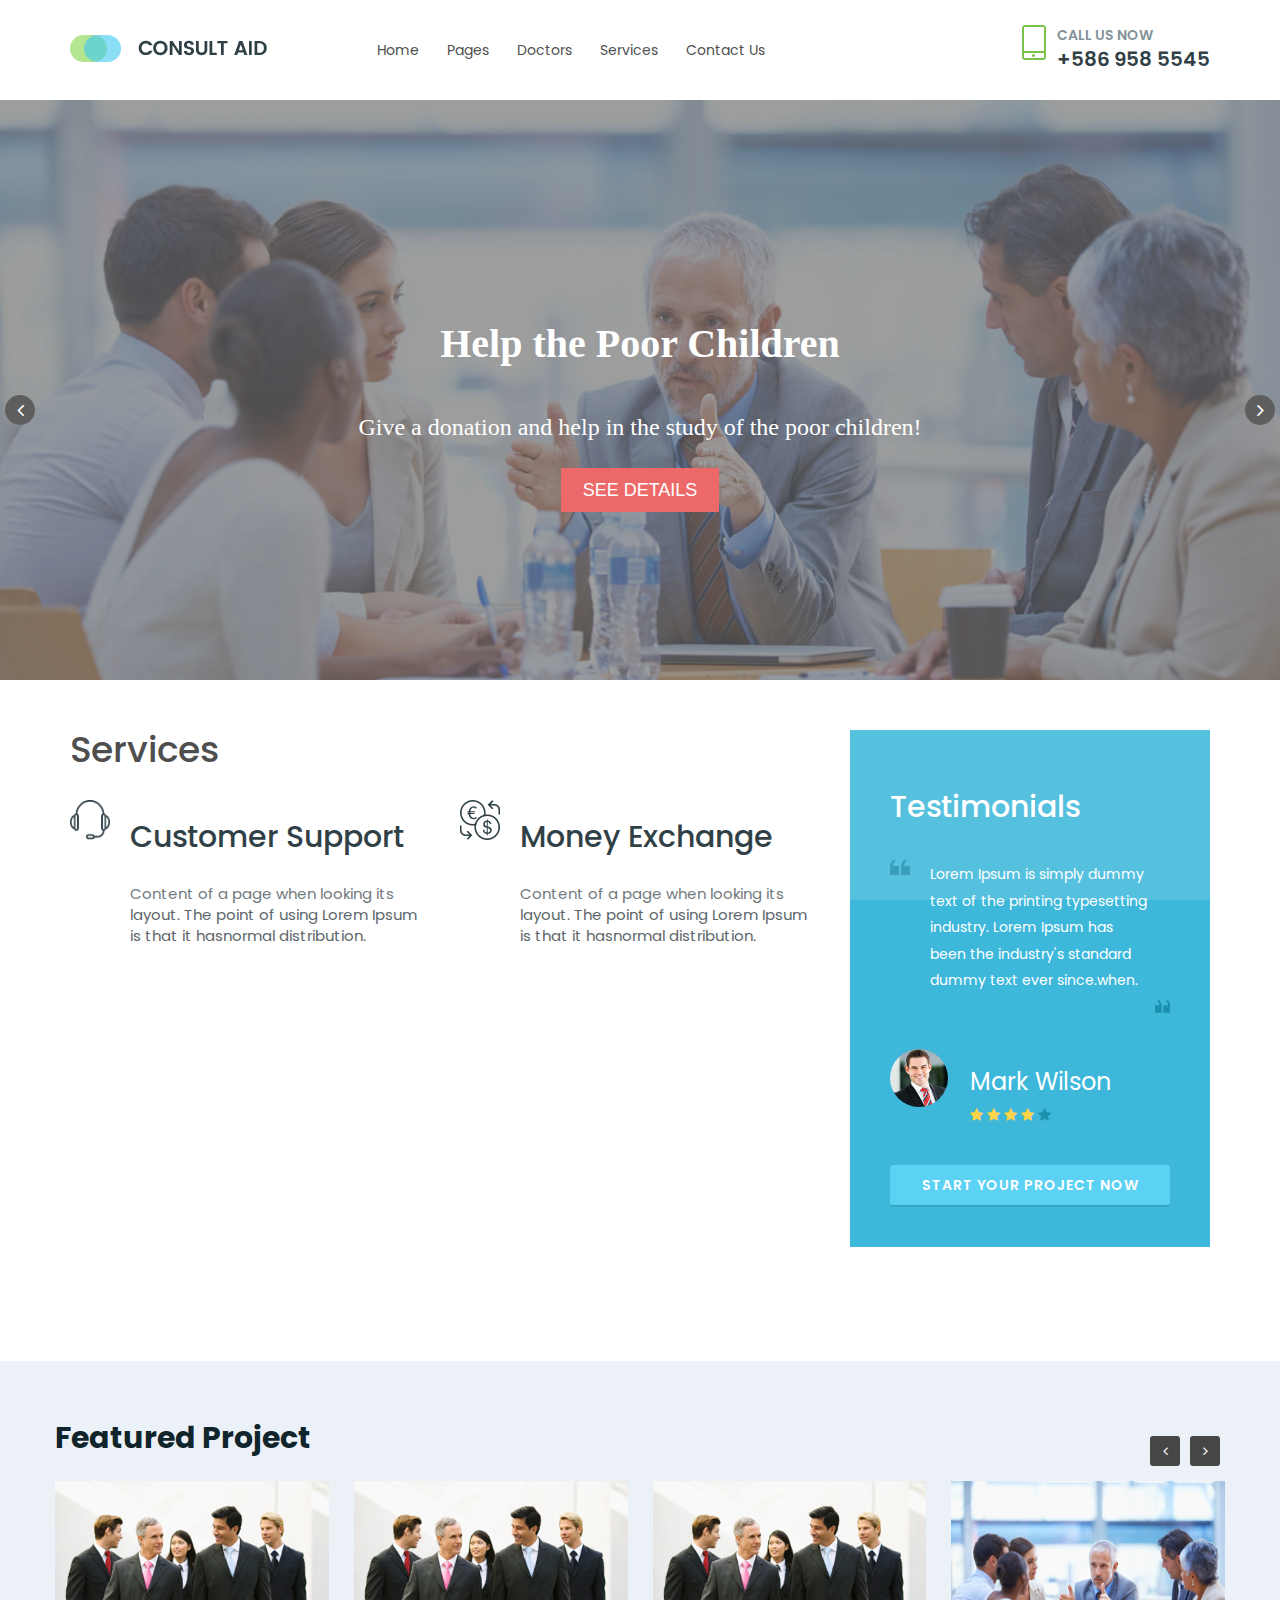
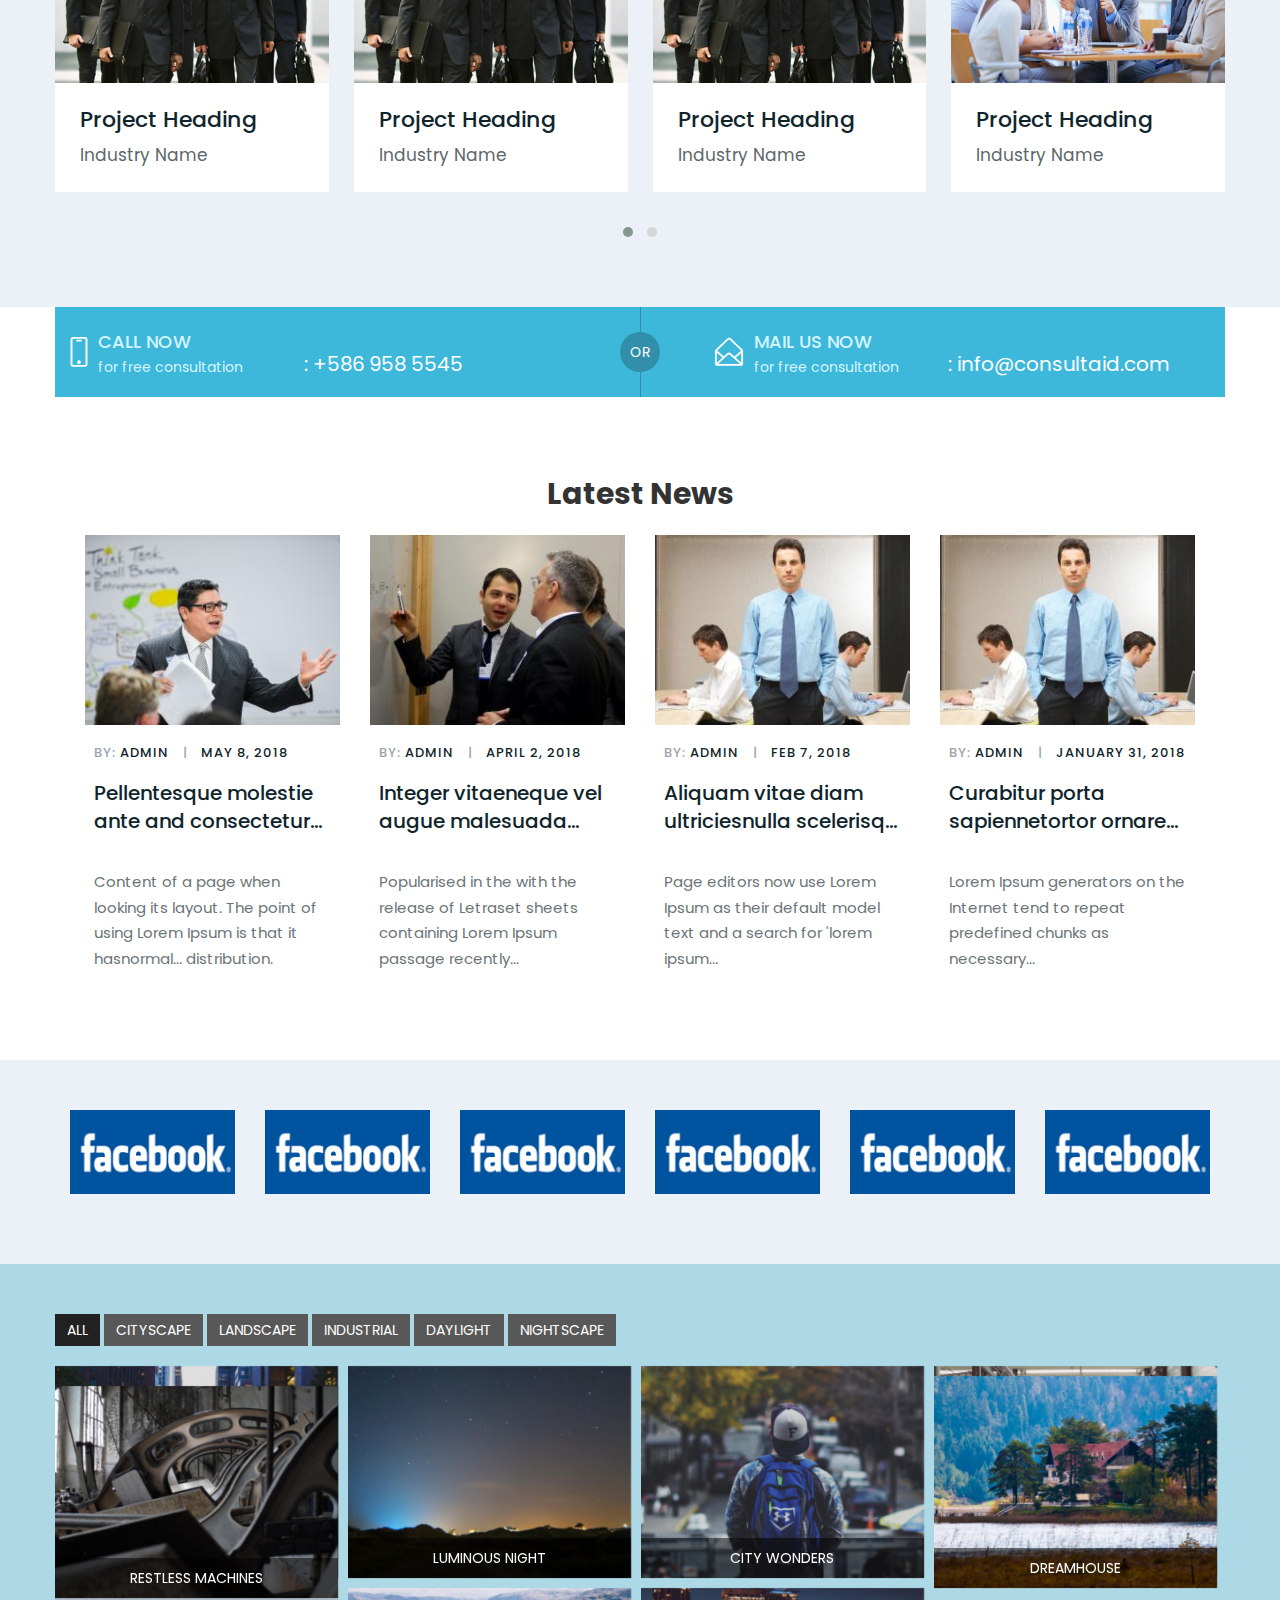
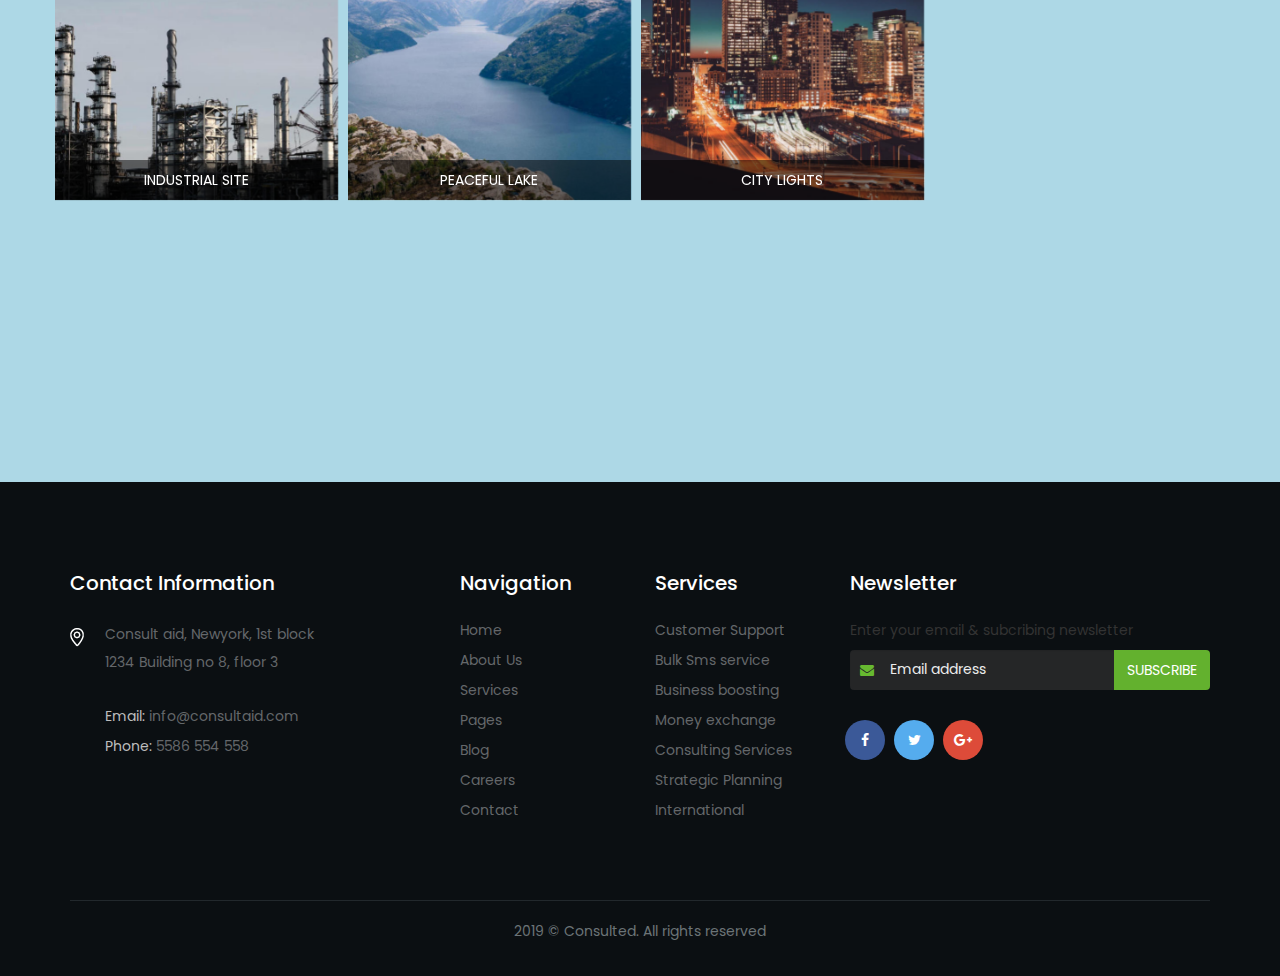
<file: index.html>
<!DOCTYPE HTML>
<html lang="en-us">
	<head>
		<meta charset="UTF-8">
		<title>Consultaid - Author: Johnny</title>
		<meta name="viewport" content="width=device-width, initial-scale=1.0"/>
		<link rel="stylesheet" href="https://cdnjs.cloudflare.com/ajax/libs/font-awesome/4.7.0/css/font-awesome.css">
		<link href="css/bootstrap.min.css" rel="stylesheet" type="text/css" media="all">
		<link href="css/jquery.bxslider.css" rel="stylesheet" type="text/css" media="all">
		<link href="css/jquery.bxslider.min.css" rel="stylesheet" type="text/css" media="all">
		<link href="css/owl.carousel.min.css" rel="stylesheet" type="text/css" media="all">
		<link href="css/owl.theme.default.min.css" rel="stylesheet" type="text/css" media="all">
		<link href="css/superfish.css" rel="stylesheet" type="text/css" media="all">
		<link href="css/meanmenu.css" rel="stylesheet" type="text/css" media="all">
		<link href="css/animate.css" rel="stylesheet" type="text/css" media="all">
		<link href="css/jquery.fancybox.min.css" rel="stylesheet" type="text/css" media="all">
		
		
		<link href="style.css" rel="stylesheet" type="text/css" media="all">
		<link href="responsive.css" rel="stylesheet" type="text/css" media="all">
		
		<link rel="icon" type="image/png" href="images/favicon.png">
		<link href="https://fonts.googleapis.com/css?family=Poppins:400,500,600" rel="stylesheet"> 
	</head>
	
	<body>
	
	<div id="preloader">
		<div id="status"></div>
	</div>
	
	
		<div class="header">
			<div class="container">
				<div class="row">
					<div class="col-md-3 col-sm-12">
						<div class="logo">
							<a href=""><img src="images/1.png" alt="logo"></a>
						</div>
					</div>
					<div class="col-md-6 col-sm-12">
					
					
					<div class="main-menu">
                       
                        <ul class="sf-menu" id="example">
                            <li><a href="">Home</a></li>
                            <li class="current">
                                <a href="">Pages</a>
                                <ul>
                                    <li><a href="about.html">About Me</a></li>
                                    <li><a href="about.html">team</a></li>
                                    
                                    <li>
                                       <a href="about.html">team</a>
                                        <ul>
                                            <li><a href="">Gallery 2 Columns</a></li>
                                            <li><a href="">Gallery 3 Columns</a></li>
                                            <li><a href="">Gallery 4 Columns</a></li>
                                        </ul>
                                    </li>
                                </ul>
                            </li>
                            <li>
                                <a href="">Doctors</a>
                                <ul>
                                    <li><a href="">Doctors Main</a></li>
                                    <li><a href="">Doctors Single</a></li>
                                </ul>
                            </li>
							<li><a href="#service">Services</a></li>
                            <li><a href="">Contact Us</a></li>                           
                        </ul>
                                              
                    </div>
						
						
						
						
						
							<!---<ul>
								<li class="current-menu-item"><a href="">Home</a></li>
								<li><a href="">About Us</a>
									<ul>
										<li><a href="">Our vision</a></li>
										<li><a href="">Our Mision</a></li>
										<li><a href="">Team members</a></li>
									</ul>
								</li>
								<li><a href="">Services</a></li>
								<li><a href="">Pages</a></li>
								<li><a href="">Blog</a></li>
								<li><a href="">Contact</a></li>
							</ul>-->
						
					</div>
					<div class="col-md-3 col-sm-12">
						<div class="phone">
							<div class="phone-item">
								CALL US NOW<BR>
								<span>+586 958 5545</span>
							</div>
						</div>
					</div>
				</div>
			</div>
		</div>
		
		
	<section class="main-slider">
		<div class="slide-carousel owl-item">					
			<div class="item" style="background-image:url(images/slide1.jpg);">
				<div class="overlay"></div>
				<div class="text">
					<div class="this-item">
						<h2>Help the Poor Children</h2>
					</div>
					<div class="this-item">
						<h3>Give a donation and help in the study of the poor children!</h3>
					</div>
					<div class="this-item">
						<p><a href="#">See Details</a></p>
					</div>
				</div>
			</div>
			<div class="item" style="background-image:url(images/slide2.jpg);">
				<div class="overlay"></div>
				<div class="text">
					<div class="this-item">
						<h2>Raise your Hand</h2>
					</div>
					<div class="this-item">
						<h3>You can raise your helping hand to help the poor and needy people!</h3>
					</div>
					<div class="this-item">
						<p><a href="#">See Details</a></p>
					</div>
				</div>
			</div>
		</div>
	</section> 
		
		
		
		<!--<div class="slider">
		
			<ul class="bxslider">
				 <li style="background-image: url(images/slide1.jpg);">
					<div class="overlay"></div>
					<div class="text-box-container text-left">
						<div class="text-box text-left text-box-left">
							<h2>Welcome to our business</h2>
							<h3>If you want to do great business, don't hesitate to join us</h3>
							<p>
								<a href="">Our Services</a>
								<a href="">Contact Us</a>
							</p>
						</div>
					</div>
				</li>
			  <li style="background-image: url(images/slide2.jpg);">
							<div class="overlay"></div>
							<div class="textbox-container">
								<div class="text-box text-center">
									<h2>wellcome to our business</h2>
									<h3>If you want to do great business, don't hesitate to join us</h3>
									<p>
										<a href="">our services</a>
										<a href="">contact us</a>
									</p>
								</div>
							</div>
			  </li>
			  <li style="background-image: url(images/slide3.jpg);">
							<div class="overlay"></div>
							<div class="textbox-container">
								<div class="text-box text-right text-box-right">
									<h2>wellcome to our business</h2>
									<h3>If you want to do great business, don't hesitate to join us</h3>
									<p>
										<a href="">our services</a>
										<a href="">contact us</a>
									</p>
								</div>
							</div>
			  </li>	
			</ul>
		</div>-->
		
		
		<!---<div class="slider">
			<div class="overlay"></div>
				<div class="container">
					<div class="row">
						<div class="col-md-12">
							<div class="textbox-container">
								<div class="text-box text-center">
									<h2>wellcome to our business</h2>
									<h3>If you want to do great business, don't hesitate to join us</h3>
									<p>
										<a href="">our services</a>
										<a href="">contact us</a>
									</p>
								</div>
							</div>
						</div>
					</div>
				</div>
				
		</div>--->
		
		
		<div class="service" id="service">
			<div class="container">
				<div class="row">
					<div class="col-md-8">
										
						<div class="service-main">
						
							<div class="service-heading">
								<h1>Services</h1>
							</div>
							
							<div class="row">
								<div class="col-md-6 col-sm-6 item">
									<div class="inner wow fadeInUp">
									<div class="icon">
										<img src="images/2.png">
									</div>
									<div class="text">
										<h2>Customer Support</h2>
										<p>Content of a page when looking its layout. The point of using Lorem Ipsum is that it hasnormal distribution. </p>
									</div>
									</div>
								</div>
								<div class="col-md-6 col-sm-6 item">
									<div class="inner wow fadeInUp">
									<div class="icon">
										<img src="images/3.png">
									</div>
									<div class="text">
										<h2>Money Exchange</h2>
										<p>Content of a page when looking its layout. The point of using Lorem Ipsum is that it hasnormal distribution. </p>
									</div>
								</div>
								</div>
								<div class="col-md-6 col-sm-6 item">
									<div class="inner wow fadeInUp">
									<div class="icon">
										<img src="images/4.png">
									</div>
									<div class="text">
										<h2>Bulk SMS</h2>
										<p>Content of a page when looking its layout. The point of using Lorem Ipsum is that it hasnormal distribution. </p>
									</div>
								</div>
								</div>
								<div class="col-md-6 col-sm-6 item">
									<div class="inner wow fadeInUp">
									<div class="icon">
										<img src="images/5.png">
									</div>
									<div class="text">
										<h2>Business Boosting</h2>
										<p>Content of a page when looking its layout. The point of using Lorem Ipsum is that it hasnormal distribution. </p>
									</div>
								</div>
								</div>
								<div class="col-md-6 col-sm-6 item">
									<div class="inner wow fadeInUp">
									<div class="icon">
										<img src="images/5.png">
									</div>
									<div class="text">
										<h2>Business Boosting</h2>
										<p>Content of a page when looking its layout. The point of using Lorem Ipsum is that it hasnormal distribution. </p>
									</div>
								</div>
								</div>
								<div class="col-md-6 col-sm-6 item">
									<div class="inner wow fadeInUp">
									<div class="icon">
										<img src="images/5.png">
									</div>
									<div class="text">
										<h2>Business Boosting</h2>
										<p>Content of a page when looking its layout. The point of using Lorem Ipsum is that it hasnormal distribution. </p>
									</div>
								</div>
								</div>
							</div>
							
							
							
						
							
							
						</div>
					</div>
					<div class="col-md-4">
						<div class="testimonial wow fadeInRight" >
							<div class="testimonial-box">
								<h2>Testimonials</h2>
								
								<div class="body">
									<div class="quote-1">
										<img src="images/6.png">
									</div>
									<div class="quote-2">
										<img src="images/7.png">
									</div>
									<p>Lorem Ipsum is simply dummy text of the printing typesetting industry. Lorem Ipsum has been the industry's standard dummy text ever since.when.</p>
								</div>
								
								<div class="person">
									<div class="photo">
										<img src="images/1.jpg">
									</div>
									<div class="text">
										<h3>Mark Wilson</h3>
										<div class="rating">
											<i class="fa fa-star"></i>
											<i class="fa fa-star"></i>
											<i class="fa fa-star"></i>
											<i class="fa fa-star"></i>
											<i class="fa fa-star"></i>
										</div>
									</div>
								</div>
								
								
								<div class="testimonial-button">
									<a href="https://startbootstrap.com" target="_blank">Start your project now</a>
								</div>
								
							</div>
						</div>
					</div>
				</div>
			</div>
		</div>
		
		
		<div class="featured-project">
			<div class="container">
				<div class="row">
					<div class="col-md-12">
					<h2 class="text-left">featured project</h2>
						<div class="owl-carousel owl-theme">
				<div class="thumbnail">
					<div class="photo">
						<img src="images/featured1.jpg" alt="featured photo">
						<div class="overlayy"></div>
					</div>
					<div class="caption">
						<h3>Project Heading</h3>
						<p>Industry Name</p>
								
					</div>
				</div>
				<div class="thumbnail">
					<div class="photo">
						<img src="images/featured1.jpg" alt="featured photo">
						<div class="overlayy"></div>
					</div>
					<div class="caption">
						<h3>Project Heading</h3>
						<p>Industry Name</p>
								
					</div>
				</div>
				<div class="thumbnail">
					<div class="photo">
						<img src="images/featured1.jpg" alt="featured photo">
						<div class="overlayy"></div>
					</div>
					<div class="caption">
						<h3>Project Heading</h3>
						<p>Industry Name</p>
								
					</div>
				</div>
				<div class="thumbnail">
					<div class="photo">
						<img class="slide" src="images/slide1.jpg" alt="featured photo">
						<div class="overlayy"></div>
					</div>
					<div class="caption">
						<h3>Project Heading</h3>
						<p>Industry Name</p>
								
					</div>
				</div>
				
				<div class="thumbnail">
					<div class="photo">
						<img src="images/featured1.jpg" alt="featured photo">
						<div class="overlayy"></div>
					</div>
					<div class="caption">
						<h3>Project Heading</h3>
						<p>Industry Name</p>
								
					</div>
				</div>
				
				<div class="thumbnail">
					<div class="photo">
						<img src="images/featured1.jpg" alt="featured photo">
						<div class="overlayy"></div>
					</div>
					<div class="caption">
						<h3>Project Heading</h3>
						<p>Industry Name</p>
								
					</div>
				</div>
				
				<div class="thumbnail">
					<div class="photo">
						<img src="images/featured1.jpg" alt="featured photo">
						<div class="overlayy"></div>
					</div>
					<div class="caption">
						<h3>Project Heading</h3>
						<p>Industry Name</p>
								
					</div>
				</div>
			  
			</div>
					</div>
				</div>
			</div>
			
		</div>
		
		
		
		<!--<div class="featured-project">
			<div class="container">
				<div class="row">
				
					<div class="col-md-12">
						<h2 class="text-center">featured project</h2>
					</div>
					
					<div class="col-md-4">
						<div class="thumbnail">
							<div class="photo">
							  <img src="images/featured1.jpg" alt="featured photo">
							  <div class="overlayy"></div>
							</div>
							  <div class="caption">
								<h3>Project Heading</h3>
								<p>Industry Name</p>
								
							  </div>
						</div>
					</div>
					<div class="col-md-4">
						<div class="thumbnail">
						  <div class="photo">
							<img src="images/featured1.jpg" alt="featured photo">
							<div class="overlayy"></div>
						  </div>
						  <div class="caption">
							<h3>Project Heading</h3>
							<p>Industry Name</p>
							
						  </div>
						</div>
					</div>
					<div class="col-md-4">
						<div class="thumbnail">
						  <div class="photo">
							<img src="images/featured1.jpg" alt="featured photo">
							<div class="overlayy"></div>
						  </div>
						  <div class="caption">
							<h3>Project Heading</h3>
							<p>Industry Name</p>
							
						  </div>
						</div>
					</div>
				</div>
			</div>
		</div>-->
		
		<div class="call-to-action">
			<div class="calloption">
				<div class="container call-option">
					<div class="vertical-line"></div>
					<div class="row">
						<div class="col-md-2 call-media">
							<div class="media">
							  <div class="media-left">
								  <img class="media-object" src="images/8.png" alt="phone-icon">
							  </div>
							  <div class="media-body">
								<h4 class="media-heading">CALL NOW</h4>
								<p>for free consultation</p>
							  </div>
							</div>
						</div>
						<div class="col-md-3 call-contact">
							<p class="contact">
								: +586 958 5545
							</p>
						</div>
						<div class="col-md-2 call-middle">
							<p>OR</p>
						</div>
						<div class="col-md-2 call-media">
							<div class="media">
							  <div class="media-left">
								  <img class="media-object" src="images/9.png" alt="MAIL-icon">
							  </div>
							  <div class="media-body">
								<h4 class="media-heading">MAIL US NOW</h4>
								<p>for free consultation</p>
							  </div>
							</div>
						</div>
						<div class="col-md-3 call-contact">
							<p class="contact">
								: info@consultaid.com
							</p>
						</div>
					</div>
				</div>
			</div>
		</div>
		
		<div class="latest-news">
			<div class="container">
				
				<div class="row">
					<div class="col-md-12">
						<h2 class="text-center">Latest News</h2>
					</div>
				</div>
				
				<div class="row">	
					<div class="col-md-12">
					
						<div class="col-md-3">
							<div class="thumbnail">
							  <div class="photo">
								<a href="https://www.bluehost.com/blog/blogging/16-productivity-tools-every-blogger-needs-to-succeed-9717/" target="_blank"><img src="images/news1.jpg" alt="featured photo" ></a>
								<div class="overlayy"></div>
							  </div>
							  <div class="caption">
								<div class="author-date">
									<div class="author"><span>by:</span> admin</div> 
										<div class="sep">|</div>
									<div class="date"> May 8, 2018</div>
								</div>
								<h3><a href="https://www.bluehost.com/blog/blogging/16-productivity-tools-every-blogger-needs-to-succeed-9717/" target="_blank" >Pellentesque molestie ante and consectetur...</a></h3>
								<p>Content of a page when looking its layout. The point of using Lorem Ipsum is that it hasnormal... distribution. </p>
								
							  </div>
							</div>
						</div>
						<div class="col-md-3">
							<div class="thumbnail">
							  <div class="photo">
								<a href="https://www.bluehost.com/blog/blogging/10-vital-tips-for-building-a-loyal-blog-following-9713/" target="_blank"><img src="images/news2.jpg" alt="featured photo" ></a>
								<div class="overlayy"></div>
							  </div>
							  <div class="caption">
								<div class="author-date">
									<div class="author"><span>by:</span> admin</div>
										<div class="sep">|</div>	
									<div class="date"> April 2, 2018</div>
								</div>
								<h3><a href="https://www.bluehost.com/blog/blogging/10-vital-tips-for-building-a-loyal-blog-following-9713/" target="_blank">Integer vitaeneque vel augue malesuada...</a></h3>
								<p>Popularised in the with the release of Letraset sheets containing Lorem Ipsum passage recently...</p>
								
							  </div>
							</div>
						</div>
						<div class="col-md-3">
							<div class="thumbnail">
							  <div class="photo">
								<a href="https://www.bluehost.com/blog/blogging/influencer-marketing-is-it-the-right-tactic-for-your-blog-9536/" target="_blank"> <img src="images/news3.jpg" alt="featured photo" ></a>
								<div class="overlayy"></div>
							  </div>
							  <div class="caption">
								<div class="author-date">
									<div class="author"><span>by:</span> admin</div>
										<div class="sep">|</div>
									<div class="date"> Feb 7, 2018</div>
								</div>
								<h3><a href="https://www.bluehost.com/blog/blogging/influencer-marketing-is-it-the-right-tactic-for-your-blog-9536/" target="_blank">Aliquam vitae diam ultriciesnulla scelerisq...</a></h3>
								<p>Page editors now use Lorem Ipsum as their default model text and a search for 'lorem ipsum...</p>
								
							  </div>
							</div>
						</div>
						<div class="col-md-3">
							<div class="thumbnail">
							  <div class="photo">
								<a href="https://www.bluehost.com/blog/blogging/12-components-every-wordpress-blog-must-have-for-success-9520/" target="_blank"><img src="images/news3.jpg" alt="featured photo" ></a>
								<div class="overlayy"></div>
							  </div>
							  <div class="caption">
								<div class="author-date">
									<div class="author"><span>by:</span> admin</div>
										<div class="sep">|</div>
									<div class="date"> January 31, 2018</div>
								</div>
								<h3><a href="https://www.bluehost.com/blog/blogging/12-components-every-wordpress-blog-must-have-for-success-9520/" target="_blank">Curabitur porta sapiennetortor ornare...</a></h3>
								<p>Lorem Ipsum generators on the Internet tend to repeat predefined chunks as necessary...</p>
								
							  </div>
							</div>
						</div>
						
						
					</div>
				</div>
			</div>
		</div>
		
		<div class="partner">
			<div class="container">
				<div class="row">
					<div class="col-md-2 col-sm-4 col-xs-4">
						<div class="partner-logo">
							<a href="https://facebook.com" target="_blank"><img src="images/partner.jpg"></a>
						</div>
					</div>
					<div class="col-md-2 col-sm-4 col-xs-4">
						<div class="partner-logo">
							<a href="https://facebook.com" target="_blank"><img src="images/partner.jpg"></a>
						</div>
					</div>
					<div class="col-md-2 col-sm-4 col-xs-4">
						<div class="partner-logo">
							<a href="https://facebook.com" target="_blank"><img src="images/partner.jpg"></a>
						</div>
					</div>
					<div class="col-md-2 col-sm-4 col-xs-4">
						<div class="partner-logo">
							<a href="https://facebook.com" target="_blank"><img src="images/partner.jpg"></a>
						</div>
					</div>
					<div class="col-md-2 col-sm-4 col-xs-4">
						<div class="partner-logo">
							<a href="https://facebook.com" target="_blank"><img src="images/partner.jpg"></a>
						</div>
					</div>
					<div class="col-md-2 col-sm-4 col-xs-4">
						<div class="partner-logo">
							<a href="https://facebook.com" target="_blank"><img src="images/partner.jpg"></a>
						</div>
					</div>
				</div>
			</div>
		</div>
		
		
		
		
	<div class="photo-filter">	
		<div class="container">
		  <!-- Filter Controls - Simple Mode -->
		  <div class="row">
			<!-- A basic setup of simple mode filter controls, all you have to do is use data-filter="all"
			for an unfiltered gallery and then the values of your categories to filter between them -->
			<ul class="simplefilter">
			  <li class="fltr-controls active" data-filter="all">All</li>
			  <li class="fltr-controls" data-filter="1">Cityscape</li>
			  <li class="fltr-controls" data-filter="2">Landscape</li>
			  <li class="fltr-controls" data-filter="3">Industrial</li>
			  <li class="fltr-controls" data-filter="4">Daylight</li>
			  <li class="fltr-controls" data-filter="5">Nightscape</li>
			</ul>
		  </div>

		  

		  

		  
		  

		  <div class="row push-down">
			<!-- This is the set up of a basic gallery, your items must have the categories they belong to in a data-category
			attribute, which starts from the value 1 and goes up from there -->
			<div class="filtr-container">
			  <div class="col-xs-6 col-sm-4 col-md-3 filtr-item" data-category="1, 5" data-sort="Busy streets">
				<a data-fancybox="gallery" href="images/city_1.jpg"><img class="img-responsive" src="images/city_1.jpg" alt="sample image"></a>
				<span class="item-desc">Busy Streets</span>
			  </div>
			  <div class="col-xs-6 col-sm-4 col-md-3 filtr-item" data-category="2, 5" data-sort="Luminous night">
				<a data-fancybox="gallery" href="images/nature_2.jpg"><img class="img-responsive" src="images/nature_2.jpg" alt="sample image"></a>
				<span class="item-desc">Luminous night</span>
			  </div>
			  <div class="col-xs-6 col-sm-4 col-md-3 filtr-item" data-category="1, 4" data-sort="City wonders">
				<a data-fancybox="gallery" href="images/city_3.jpg"><img class="img-responsive" src="images/city_3.jpg" alt="sample image"></a>
				<span class="item-desc">city wonders</span>
			  </div>
			  <div class="col-xs-6 col-sm-4 col-md-3 filtr-item" data-category="3" data-sort="In production">
				<a data-fancybox="gallery" href="images/industrial_1.jpg"><img class="img-responsive" src="images/industrial_1.jpg" alt="sample image"></a>
				<span class="item-desc">in production</span>
			  </div>
			  <div class="col-xs-6 col-sm-4 col-md-3 filtr-item" data-category="3, 4" data-sort="Industrial site">
				<a data-fancybox="gallery" href="images/industrial_2.jpg"><img class="img-responsive" src="images/industrial_2.jpg" alt="sample image"></a>
				<span class="item-desc">industrial site</span>
			  </div>
			  <div class="col-xs-6 col-sm-4 col-md-3 filtr-item" data-category="2, 4" data-sort="Peaceful lake">
				<a data-fancybox="gallery" href="images/nature_1.jpg"><img class="img-responsive" src="images/nature_1.jpg" alt="sample image"></a>
				<span class="item-desc">peaceful lake</span>
			  </div>
			  <div class="col-xs-6 col-sm-4 col-md-3 filtr-item" data-category="1, 5" data-sort="City lights">
				<a data-fancybox="gallery" href="images/city_2.jpg"><img class="img-responsive" src="images/city_2.jpg" alt="sample image"></a>
				<span class="item-desc">city lights</span>
			  </div>
			  <div class="col-xs-6 col-sm-4 col-md-3 filtr-item" data-category="2, 4" data-sort="Dreamhouse">
				<a data-fancybox="gallery" href="images/nature_3.jpg"><img class="img-responsive" src="images/nature_3.jpg" alt="sample image"></a>
				<span class="item-desc">dreamhouse</span>
			  </div>
			  <div class="col-xs-6 col-sm-4 col-md-3 filtr-item" data-category="3" data-sort="Restless machines">
				<a data-fancybox="gallery" href="images/industrial_3.jpg"><img class="img-responsive" src="images/industrial_3.jpg" alt="sample image"></a>
				<span class="item-desc">restless machines</span>
			  </div>
			</div>
		  </div>

		</div>
	</div>	
		
		
		
		
		<div class="footer-area">
			<div class="container">
				<div class="row">
					<div class="col-md-4">
						<h2>Contact Information</h2>
						<div class="contact-body">
							<div class="image">
								<img src="images/10.png">
							</div>
						
							<div class="address">
								<p>Consult aid, Newyork, 1st block <br>1234 Building no 8, floor 3</p>
							</div>
							<div class="email">
								<span>Email:</span>  info@consultaid.com
							</div>
							<div class="phone">
								<span>Phone:</span>  5586 554 558
							</div>
						</div>
					</div>
					<div class="col-md-2">
						<h2>Navigation</h2>
						<ul>
							<li><a href="">Home</a></li>
							<li><a href="">About Us</a></li>
							<li><a href="">Services</a></li>
							<li><a href="">Pages</a></li>
							<li><a href="">Blog</a></li>
							<li><a href="">Careers</a></li>
							<li><a href="">Contact</a></li>
						</ul>
					</div>
					<div class="col-md-2">
						<h2>Services</h2>
						<ul>
							<li><a href="">Customer Support</a></li>
							<li><a href="">Bulk Sms service</a></li>
							<li><a href="">Business boosting</a></li>
							<li><a href="">Money exchange</a></li>
							<li><a href="">Consulting Services</a></li>
							<li><a href="">Strategic Planning</a></li>
							<li><a href="">International</a></li>
						</ul>
					</div>
					<div class="col-md-4">
						<h2>Newsletter</h2>
						<div class="newsletter">
							<p>Enter your email & subcribing newsletter</p>
							
							
								<div class="input-group">
									 <input type="email" class="form-control" placeholder="Email address">
									 <span class="input-group-btn">
									 <button class="btn btn-theme" type="submit">Subscribe</button>
									 </span>
								</div>
								
								<div class="social">
									<ul class="list-inline">
										<li><a href="https://facebook.com" target="_blank"><i class="fa fa-facebook"></i></a></li>
										<li><a href="https://twitter.com" target="_blank"><i class="fa fa-twitter"></i></a></li>
										<li><a href="https://google.com" target="_blank"><i class="fa fa-google-plus"></i></a></li>
									</ul>
								</div>
						</div>
						
						
					</div>
				</div>
				
				<div class="row">
					<div class="col-md-12">
						<div class="copyright">
							<p>2019 &copy; Consulted. All rights reserved</p>
						</div>
					</div>
				</div>
			</div>
		</div>
		
		<a href="#" class="scrollup">
			<i class="fa fa-angle-up"></i>
		</a>
		
		<script type="text/javascript" src="js/jquery.js"></script>
		<script type="text/javascript" src="js/bootstrap.min.js"></script>
		<script type="text/javascript" src="js/jquery.bxslider.min.js"></script>
		<script type="text/javascript" src="js/owl.carousel.min.js"></script>
		<script type="text/javascript" src="js/hoverIntent.js"></script>
		<script type="text/javascript" src="js/superfish.min.js"></script>
		<script type="text/javascript" src="js/jquery.meanmenu.js"></script>
		<script type="text/javascript" src="js/wow.min.js"></script>
		<script type="text/javascript" src="js/jquery.filterizr.min.js"></script>
		<script type="text/javascript" src="js/controls.js"></script>
		<script type="text/javascript" src="js/jquery.fancybox.min.js"></script>
		
		<script type="text/javascript" src="js/custom.js"></script>
		
		
	</body>
</html>
</file>
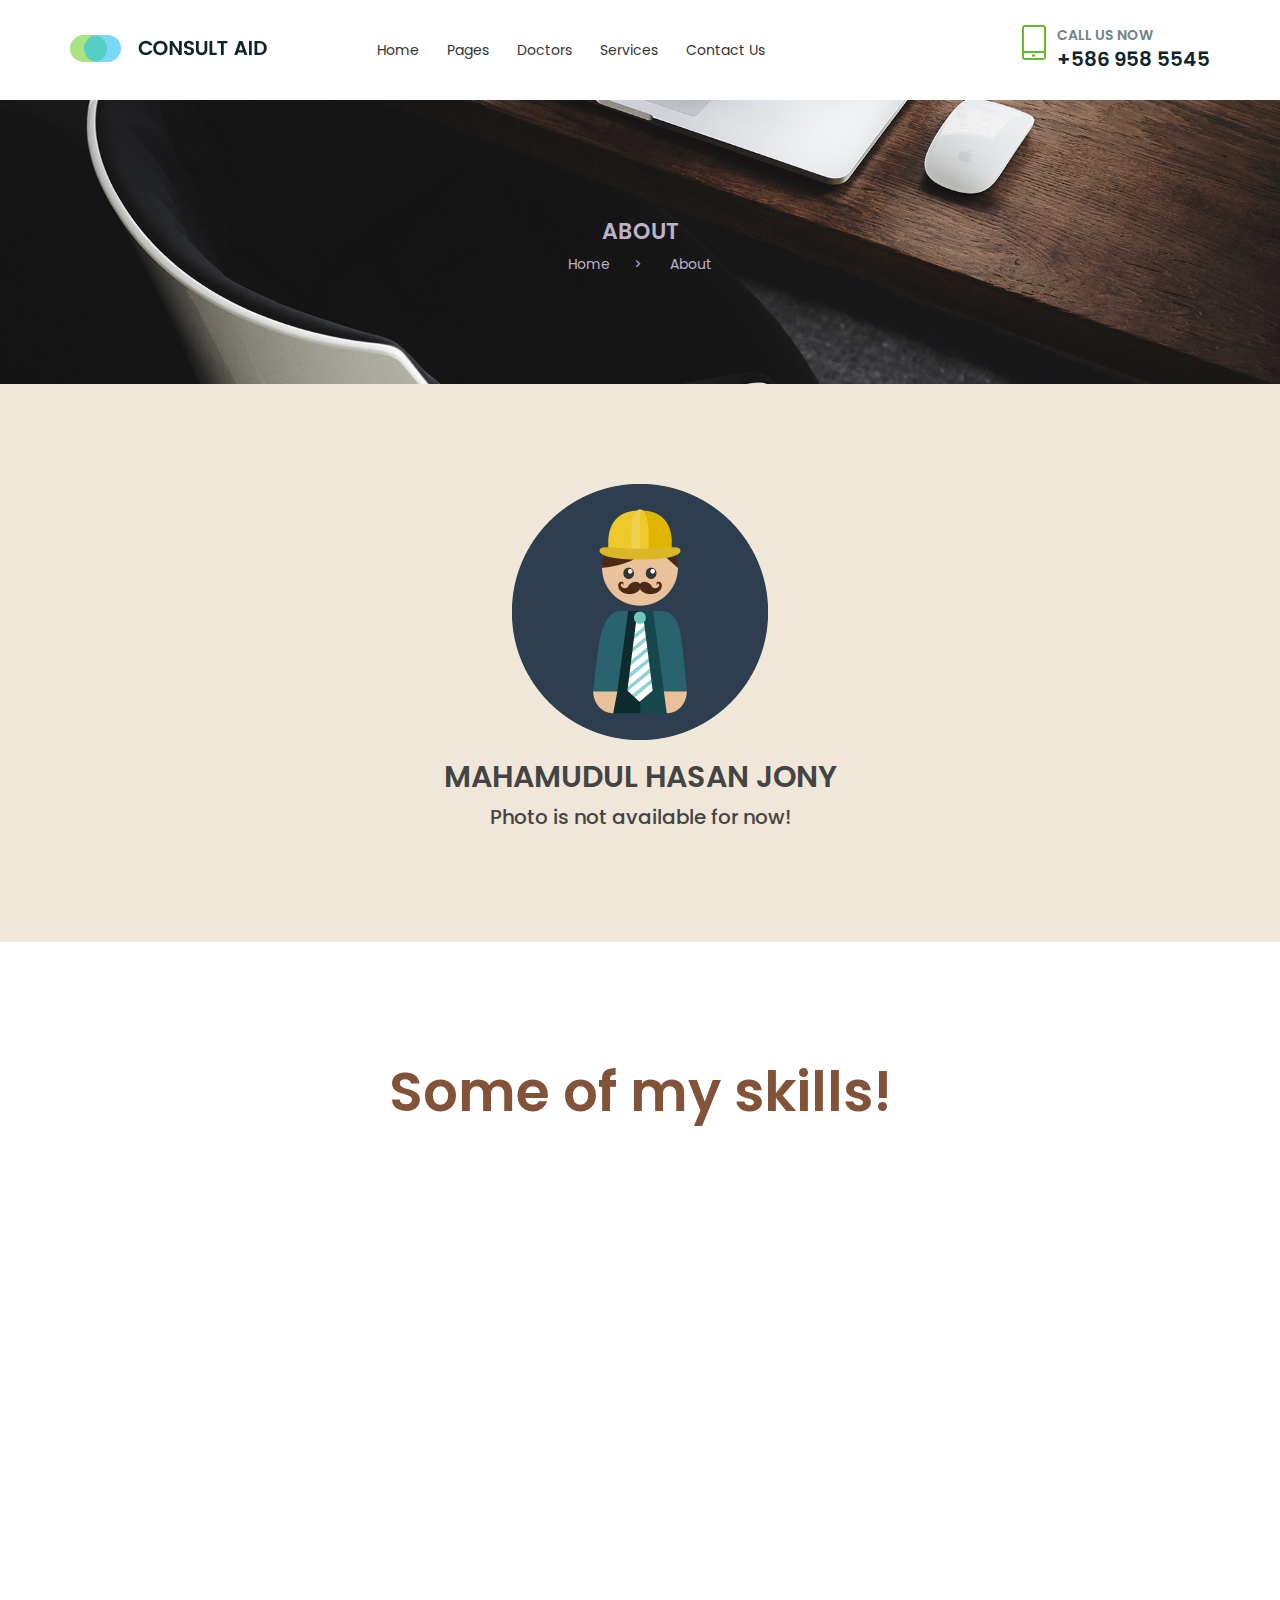
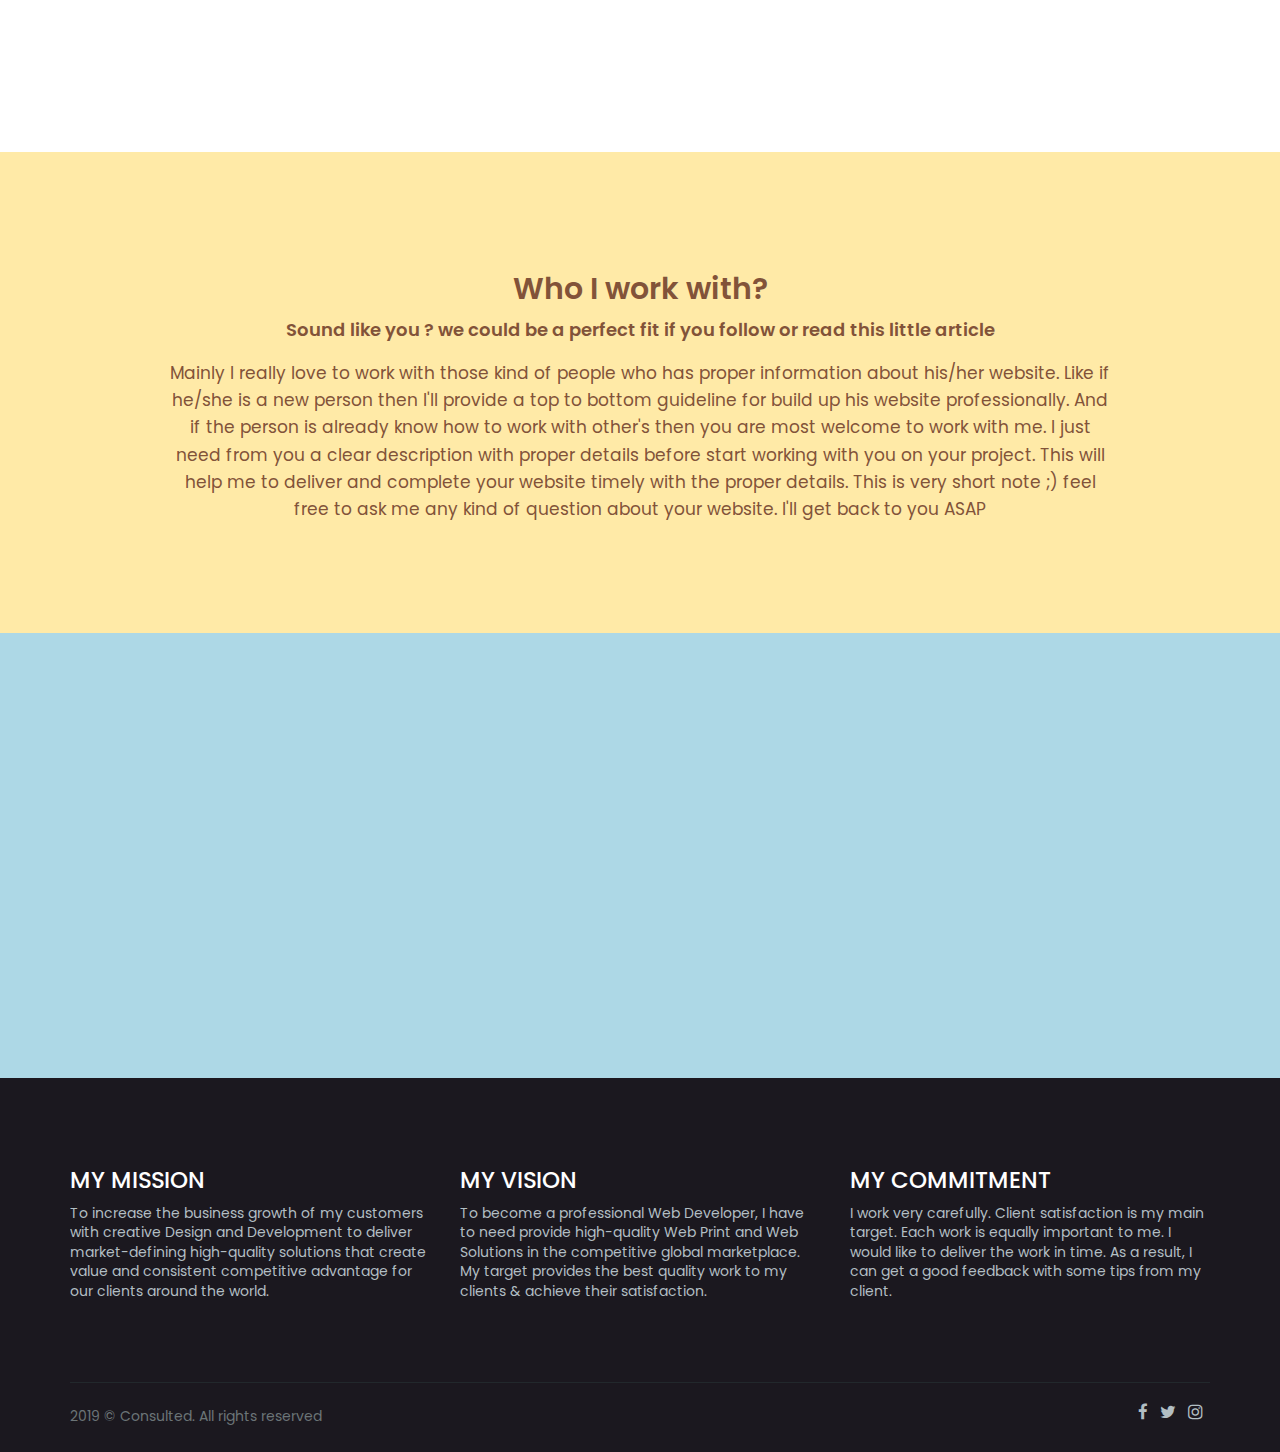
<file: about.html>
<!DOCTYPE HTML>
<html lang="en-us">
	<head>
		<meta charset="UTF-8">
		<title>Mahamudul Hasan Jony is professional freelance website developer</title>
		
		<meta name="viewport" content="width=device-width, initial-scale=1.0"/>
		<link rel="stylesheet" href="https://cdnjs.cloudflare.com/ajax/libs/font-awesome/4.7.0/css/font-awesome.css">
		
		<link href="css/bootstrap.min.css" rel="stylesheet" type="text/css" media="all">
		<link href="css/superfish.css" rel="stylesheet" type="text/css" media="all">
		<link href="css/meanmenu.css" rel="stylesheet" type="text/css" media="all">
		<link href="css/animate.css" rel="stylesheet" type="text/css" media="all">
		
		<link href="about.css" rel="stylesheet" type="text/css" media="all">
		<link href="responsive.css" rel="stylesheet" type="text/css" media="all">
		
		<link rel="icon" type="image/png" href="images/favicon.png">
		<link href="https://fonts.googleapis.com/css?family=Poppins:400,500,600" rel="stylesheet"> 
	</head>
	<body>
		<div class="header" id="header">
			<div class="container">
				<div class="row">
					<div class="col-md-3 col-sm-12">
						<div class="logo">
							<a href=""><img src="images/1.png" alt="logo"></a>
						</div>
					</div>
					<div class="col-md-6 col-sm-12">
					
					
					<div class="main-menu">
                       
                        <ul class="sf-menu" id="example">
                            <li><a href="index.html">Home</a></li>
                            <li class="current">
                                <a href="">Pages</a>
                                <ul>
                                    <li><a href="">Services</a></li>
                                    <li>
                                        <a href="">Gallery</a>
                                        <ul>
                                            <li><a href="">Gallery 2 Columns</a></li>
                                            <li><a href="">Gallery 3 Columns</a></li>
                                            <li><a href="">Gallery 4 Columns</a></li>
                                        </ul>
                                    </li>
                                </ul>
                            </li>
                            <li>
                                <a href="">Doctors</a>
                                <ul>
                                    <li><a href="">Doctors Main</a></li>
                                    <li><a href="">Doctors Single</a></li>
                                </ul>
                            </li>
							<li><a href="file:///C:/Users/hp/Desktop/practice%20web%20design/Bootstrap/layout-new/boorstrap/bootstrap.html#service">Services</a></li>
                            <li><a href="">Contact Us</a></li>                           
                        </ul>
                                              
                    </div>
						
						
						
						
						
							<!---<ul>
								<li class="current-menu-item"><a href="">Home</a></li>
								<li><a href="">About Us</a>
									<ul>
										<li><a href="">Our vision</a></li>
										<li><a href="">Our Mision</a></li>
										<li><a href="">Team members</a></li>
									</ul>
								</li>
								<li><a href="">Services</a></li>
								<li><a href="">Pages</a></li>
								<li><a href="">Blog</a></li>
								<li><a href="">Contact</a></li>
							</ul>-->
						
					</div>
					<div class="col-md-3 col-sm-12">
						<div class="phone">
							<div class="phone-item">
								CALL US NOW<BR>
								<span>+586 958 5545</span>
							</div>
						</div>
					</div>
				</div>
			</div>
		</div>
		
		
		<section id="about-background">
			<div class="container">
				<div class="about-text text-center">
					<h2>about</h2>
					<p><span><a href="bootstrap.html">home</a></span> &nbsp &nbsp &nbsp> &nbsp &nbsp  &nbsp about</p>
				</div>
			</div>
		</section>
		
		<section id="picture">
			<div class="container">
				<div class="content text-center wow fadeInLeft">
					<img src="images/profile.png ">
					<h2>mahamudul hasan jony</h2>
					<p>Photo is not available for now!</p>
				</div>
			</div>
		</section>
		
		<section id="about-skills">
			<div class="container">
			<h2>Some of my skills!</h2>
				<div class="skill-content wow fadeInRight">
					<div class="skills ">
						
						<ul >
							<li>html5</li>
							<li>css 3</li>
							<li>bootstrap</li>
							<li>photoshop</li>
							<li>wordpress customization</li>
							<li>jQuery</li>
						</ul>
					</div>
				</div>
			</div>
		</section>
		
		<section id="work">
			<div class="container">
				<div class="working-content text-center">
					<h2>Who I work with?</h2>
					<h4>Sound like you ? we could be a perfect fit if you follow or read this little article</h4>
					<p>Mainly I really love to work with those kind of people who has proper information about his/her website. Like if he/she is a new person then I'll provide a top to bottom guideline for build up his website professionally. And if the person is already know how to work with other's then you are most welcome to work with me. I just need from you a clear description with proper details before start working with you on your project. This will help me to deliver and complete your website timely with the proper details. This is very short note ;) feel free to ask me any kind of question about your website. I'll get back to you ASAP</p>
				</div>
			</div>
		</section>
		
		<iframe src="https://www.google.com/maps/embed?pb=!1m18!1m12!1m3!1d3680.696133561374!2d89.06656721439181!3d22.70235308511614!2m3!1f0!2f0!3f0!3m2!1i1024!2i768!4f13.1!3m3!1m2!1s0x39ff5e71b70070c1%3A0xeab1cdc23c41d108!2sSatkhira+Road+Division(RHD)!5e0!3m2!1sen!2sbd!4v1553852775118!5m2!1sen!2sbd" width="100%" height="450" frameborder="0" style="border:0" allowfullscreen></iframe>
		
		<section id="footer">
			<div class="container">
					<div class="footer-content">
						<div class="row">
							<div class="col-md-4">
								<h2>MY MISSION</h2>
								<p>To increase the business growth of my customers with creative Design and Development to deliver market-defining high-quality solutions that create value and consistent competitive advantage for our clients around the world.</p>
							</div>
							<div class="col-md-4">
								<h2>MY VISION</h2>
								<p>To become a professional Web Developer, I have to need provide high-quality Web Print and Web Solutions in the competitive global marketplace. My target provides the best quality work to my clients & achieve their satisfaction.</p>
							</div>
							<div class="col-md-4">
								<h2>MY COMMITMENT</h2>
								<p>I work very carefully. Client satisfaction is my main target. Each work is equally important to me. I would like to deliver the work in time. As a result, I can get a good feedback with some tips from my client. </p>
							</div>
						</div>
					</div>
				
						
						<div class="copyright">
							<span>2019 &copy; Consulted. All rights reserved</span>
							
								<a href="https://instagram.com " target="_blank"><i class="fa fa-instagram pull-right"></i></a>
								<a href="https://twitter.com" target="_blank"><i class="fa fa-twitter pull-right"></i></a>
								<a href="https://facebook.com" target="_blank"><i class="fa fa-facebook pull-right"></i></a>
								
							
						</div>
							
					
			</div>
			
		</section>
		
		<a href="#" class="scrollup">
			<i class="fa fa-angle-up"></i>
		</a>
		
		
		<script type="text/javascript" src="js/jquery.js"></script>
		<script type="text/javascript" src="js/bootstrap.min.js"></script>
		<script type="text/javascript" src="js/superfish.min.js"></script>
		<script type="text/javascript" src="js/jquery.meanmenu.js"></script>
		<script type="text/javascript" src="js/wow.min.js"></script>
		<script type="text/javascript" src="js/about.js"></script>
	</body>
</html>
</file>
<file: css/superfish.css>
/*** ESSENTIAL STYLES ***/
.sf-menu, .sf-menu * {
	margin: 0;
	padding: 0;
	list-style: none;
}
.sf-menu li {
	position: relative;
}
.sf-menu ul {
	position: absolute;
	display: none;
	top: 100%;
	left: 0;
	z-index: 99;
}
.sf-menu > li {
	float: left;
}
.sf-menu li:hover > ul,
.sf-menu li.sfHover > ul {
	display: block;
}

.sf-menu a {
	display: block;
	position: relative;
}
.sf-menu ul ul {
	top: 0;
	left: 100%;
}


/*** DEMO SKIN ***/
.sf-menu {
	float: left;
	margin-bottom: 1em;
}
.sf-menu ul {
	box-shadow: 2px 2px 6px rgba(0,0,0,.2);
	min-width: 12em; /* allow long menu items to determine submenu width */
	*width: 12em; /* no auto sub width for IE7, see white-space comment below */
}
.sf-menu a {
	border-left: 1px solid #fff;
	border-top: 1px solid #dFeEFF; /* fallback colour must use full shorthand */
	border-top: 1px solid rgba(255,255,255,.5);
	padding: .75em 1em;
	text-decoration: none;
	zoom: 1; /* IE7 */
}
.sf-menu a {
	color: #13a;
}
.sf-menu li {
	background: #BDD2FF;
	white-space: nowrap; /* no need for Supersubs plugin */
	*white-space: normal; /* ...unless you support IE7 (let it wrap) */
	-webkit-transition: background .2s;
	transition: background .2s;
}
.sf-menu ul li {
	background: #AABDE6;
}
.sf-menu ul ul li {
	background: #9AAEDB;
}
.sf-menu li:hover,
.sf-menu li.sfHover {
	background: #CFDEFF;
	/* only transition out, not in */
	-webkit-transition: none;
	transition: none;
}

/*** arrows (for all except IE7) **/
.sf-arrows .sf-with-ul {
	padding-right: 2.5em;
	*padding-right: 1em; /* no CSS arrows for IE7 (lack pseudo-elements) */
}
/* styling for both css and generated arrows */
.sf-arrows .sf-with-ul:after {
	content: '';
	position: absolute;
	top: 50%;
	right: 1em;
	margin-top: -3px;
	height: 0;
	width: 0;
	/* order of following 3 rules important for fallbacks to work */
	border: 5px solid transparent;
	border-top-color: #dFeEFF; /* edit this to suit design (no rgba in IE8) */
	border-top-color: rgba(255,255,255,.5);
}
.sf-arrows > li > .sf-with-ul:focus:after,
.sf-arrows > li:hover > .sf-with-ul:after,
.sf-arrows > .sfHover > .sf-with-ul:after {
	border-top-color: white; /* IE8 fallback colour */
}
/* styling for right-facing arrows */
.sf-arrows ul .sf-with-ul:after {
	margin-top: -5px;
	margin-right: -3px;
	border-color: transparent;
	border-left-color: #dFeEFF; /* edit this to suit design (no rgba in IE8) */
	border-left-color: rgba(255,255,255,.5);
}
.sf-arrows ul li > .sf-with-ul:focus:after,
.sf-arrows ul li:hover > .sf-with-ul:after,
.sf-arrows ul .sfHover > .sf-with-ul:after {
	border-left-color: white;
}
</file>
<file: style.css>
* {
	margin:0;
	padding:0;
}
body {
	font-family: 'Poppins', sans-serif;
	font-size:14px;
	background:lightblue;
}
a {
	text-decoration:none;
}
.header {
	width:100%;
	height:100px;
	background: #fff;
}
	
}
.header .logo {
	
	height:100px;


}
.header .logo img {
	max-width:100%;
	height:62px;
	padding-top:35px;
}
.header .main-menu .sf-menu {
    float: left;
    margin-bottom: 0;
}
.header .main-menu .sf-menu ul {
	border:1px solid #BABABA;
}
.header .main-menu > .sf-menu >li {
	background:transparent;
}
.header .main-menu > .sf-menu >li a {
	color:#333333;
}
.header .main-menu > .sf-menu >li a:hover, 
.header .main-menu > .sf-menu >li a:focus {
	color:#E9563D;
}

.header .main-menu .sf-menu li {
	height:100px;
	line-height:100px;
	
}
.header .main-menu .sf-menu li li {
	height:auto;
	line-height:normal;
	
}
.header .main-menu .sf-menu li li a  {
	padding:5px 14px!important;
	background:#fff;
	border-top:1px solid transparent ;
	border-bottom:1px solid transparent ;
}
.header .main-menu .sf-menu li li a:hover,
.header .main-menu .sf-menu li ul li ul li a:hover {
	background:#f3f3f3;
	color:#333333;
	border-top:1px solid #BABABA;
	border-bottom:1px solid #BABABA;
}
.header .main-menu .sf-menu li ul li:first-child a {
    border-top: 1px solid transparent;
}

.header .main-menu .sf-menu li ul li:last-child a {
    border-bottom: 1px solid transparent;
}

.header .main-menu .sf-menu a {
	padding:0 14px!important;
	border:0;
	display:block;
}
.header .main-menu .sf-arrows .sf-with-ul::after {
	display:none;
}
.header .main-menu .sf-arrows .sf-with-ul {
	padding-right:0;
}


/***mean nav custom styles***/
.mean-container .mean-nav .sf-arrows .sf-with-ul::after {
	display:none;
}
.mean-container .mean-nav ul {
	position:static;
	display:block;
}
.mean-nav {
	text-align: center;
	background: #efefef;
}
.mean-container .mean-nav ul li a {
	background:#0C1923;
	border-left:0;
}
.mean-container .mean-nav ul li a:hover {
	background:rgba(255,255,255,0.1);
}
.mean-container .mean-nav ul li:hover {
    background:none;
    -webkit-transition:none;
    transition: none;
}
.mean-container .mean-nav ul li a.mean-expand {
	height:24px!important;
}


/* Sticky Header */
.header.sticky {
    position: fixed;
    background: #fff;
    left: 0;
    top: 0;
    width: 100%;
    height: 60px;
    z-index: 999999;
    border-bottom: 1px solid #000;
	transition:.5s;
}
.header.sticky .logo {
	height:44px;
}
.header.sticky .logo img {
    height: 44px;
    padding-top: 15px;
	max-width:100%;
}
.header.sticky .main-menu .sf-menu li {
    height: 60px!important;
    line-height: 60px!important;
}
.header.sticky .main-menu .sf-menu li {
	height:60px;
	line-height:60px;
	
}
.header.sticky .phone {
	display:none;
}


/****scroll up****/
.scrollup {
    position: fixed;
    z-index: 99999;
    bottom: 20px;
    right: 20px;
    display: none;
}
.scrollup i {
    width: 50px;
    height: 50px;
    line-height: 40px;
    border-radius: 50%;
    background: #13B174;
    color: #fff;
    border: 4px solid #13B174;
    text-align: center;
    font-size: 26px;
    opacity: 0.5;
    filter: alpha(opacity=50);
}
.scrollup i:hover {
    opacity: 1;
    filter: alpha(opacity=1);
}




/**.header .menu {

	height:80px;
	
}
.header .menu ul {
	text-align:center;
}
.header .menu ul li {
	display: inline-block;
	list-style-type: none;
	line-height: 100px;
    position: relative;
	
}

.header .menu ul li ul {
	display:none;
	position: absolute;
    top:100px;
	left:0;
	z-index:999999;
	border:1px solid #3c3c3c;
}
.header .menu ul li:hover ul {
	display:block;
}
.header .menu ul li ul li {
	height:40px!important;
	line-height:40px!important;
	border-bottom:1px solid #3c3c3c;
	width:200px;
	background:#fff;
	text-align:left;
	display:block;
}
.header .menu ul li ul li:last-child {
	border-bottom:0;
}
.header .menu ul li ul li a {
	display:block;
	height:40px!important;
	line-height:40px!important;
}

.header .menu ul li a {
	margin:0 10px;
	color:#10242B;
	text-transform:uppercase;
	font-weight:600;
	font-size:16px;
	transition:.3s;
	text-decoration:none;
}
.header .menu ul .current-menu-item a {
	color:#e9563d;
}
.header .menu ul li a:hover {
	color:#e9563d;
}**/
.header .phone {

	height:100px;
	float:right;
}
.header .phone-item {
	color:#718389;
	font-weight:600;
	text-align:left;
	padding-left:35px;
	background:url(images/mobile.png) no-repeat;
	margin-top:25px;
	margin-left:5px;
}
.header .phone-item span {
	color:#10242b;
	font-size:20px;
}



.slide-carousel {
    overflow: hidden;
    position: relative;
    margin-bottom: -10px;
}
.slide-carousel .overlay {
    position: absolute;
    top: 0;
    left: 0;
    width: 100%;
    height: 100%;
    background: #464646;
    opacity: 0.6;
}
.slide-carousel .item {
    height: 580px;
    background: #4BCAFF;
    text-align: center;
    background-repeat: no-repeat;
    background-position: center;
    -webkit-background-size: cover;
    background-size: cover;
}
.slide-carousel .item .photo {
    width: 100%;
    height: 100%;
}
.slide-carousel .item .text {
    padding-top: 15%;
    text-align: center;
    position: relative;
    z-index: 99;
}
.slide-carousel .item .text h2 {
    font-family: "Raleway", serif;
    text-transform: none;
    font-weight: 600;
    -webkit-animation-duration: .8s;
    animation-duration: .8s;
    -webkit-animation-delay: 0s;
    animation-delay: 0s;
}
.slide-carousel .item .text h3 {
    font-family: "Raleway", serif;
    -webkit-animation-duration: .8s;
    animation-duration: .8s;
    -webkit-animation-delay: .4s;
    animation-delay: .4s;
    line-height: 32px;
    text-transform: none;
}
.slide-carousel .item .text p {
    font-family: "Open Sans", sans-serif;
    -webkit-animation-duration: .8s;
    animation-duration: .8s;
    -webkit-animation-delay: .8s;
    animation-delay: .8s;
}
.slide-carousel .item h2 {
    font-family: "Raleway", serif;
    font-size: 40px;
    text-transform: uppercase;
    font-weight: bold;
    color: #fff;
    margin-bottom: 5px;
    display: inline-block;
    padding: 10px 20px;
}
.slide-carousel .item h3 {
    font-family: "Raleway", serif;
    font-size: 24px;
    text-transform: uppercase;
    font-weight: normal;
    color: #fff;
    margin-bottom: 5px;
    display: inline-block;
    padding: 10px 20px;
}
.slide-carousel .item p {
    font-family: "Raleway", serif;
    font-size: 18px;
    color: #fff;
    font-weight: 500;
    margin-top: 20px;
    text-transform: uppercase;
}
.slide-carousel .item p a {
    border: 2px solid #eb5353;
    padding: 10px 20px;
    background: #eb5353;
    color: #fff;
	text-decoration:none;
	transition:.4s;
}
.slide-carousel .item p a:hover {
    background: transparent;
    color: #fff;
    border-color: #fff;
}
.slide-carousel .item p a:hover p {
    background: transparent;
}
.slide-carousel .owl-nav {
    position: relative;
    top: -300px;
}
.slide-carousel .owl-prev {
    display: block;
    position: absolute!important;
    top: 44%!important;
    left: 0!important;
}
.slide-carousel .owl-next {
    display: block;
    position: absolute!important;
    top: 44%!important;
    right: 0!important;
}
.slide-carousel .owl-nav [class*=owl-] {
    font-size: 20px;
    font-weight: bold;
    width: 40px;
    height: 40px;
    line-height: 40px;
    border-radius: 50%;
    padding: 0;
    text-align: center;
    background: #2a2a2a;
    color: #f2f3f3;
}
.slide-carousel .owl-nav [class*=owl-]:hover {
    background: #fff;
    color: #eb5353;
}
.owl-carousel .owl-wrapper,
.owl-carousel .owl-item {
    -webkit-backface-visibility: hidden;
    -moz-backface-visibility: hidden;
    -ms-backface-visibility: hidden;
    -webkit-transform: translate3d(0, 0, 0);
    -moz-transform: translate3d(0, 0, 0);
    -ms-transform: translate3d(0, 0, 0);
}



/**.slider {
	width: 100%;
	height: 550px;
	position: relative;
}

.slider .overlay {
	position: absolute;
	left: 0;
	top: 0;
	width: 100%;
	height: 100%;
	opacity: 0.6;
	background: #000;
}

.slider ul li {
    width: 100%;
    height: 550px;
    -webkit-background-size: cover;
    background-size: cover;
    background-position: center center;
    background-repeat: no-repeat;
    text-align: center;
}


.bx-wrapper {
    box-shadow: none;
    border: 0;
}

.bx-wrapper .bx-prev {
    left: 10px;
    background: url(images/controls.png) 0 -32px no-repeat;
	
}

.bx-wrapper .bx-next {
    right: 10px;
    background: url(images/controls.png) -43px -32px no-repeat;
}

.textbox-container {
	width:100%;
	height:550px;
	display:table;
	
}
.slider .text-box {
	height: 550px;
	display: table-cell;
	vertical-align: middle;
	position: relative;
	z-index: 99999;
}
.text-box-left{
	padding-left:100px;
}
.text-box-right {
	padding-right:100px;
}
 .slider .text-box h2{
	font-size:34px;
	color:#fff;
	text-transform:uppercase;
	
}
 .slider .text-box h3 {
	font-size:20px;
	color:#fff;
	margin-bottom:30px;
	font-weight:normal;
}
.slider .text-box p{
	font-size:18px;
	text-transform:capitalize;
}
 .slider .text-box p a{
	text-transform:uppercase;
	color:#fff;
	padding:10px 20px;
	font-size:14px;
	font-weight:500;
	letter-spacing:1px;
	border-radius:3px;
	transition:all 0.4s ease;
	text-decoration:none;
}

.slider .text-box p a:first-child {
	background:#67b930;
	border:2px solid #67b930;
}
.slider .text-box p a:last-child {
	background:#3db8db;
	border:2px solid #3db8db;
}
.slider .text-box p a:hover {
	background:transparent;
}
.slider .text-box p a:first-child:hover {
	color:#67b930;
}
.slider .text-box p a:last-child:hover {
	color:#3db8db;
}
.bx-wrapper .bx-pager {
    position: absolute;
    bottom: 22px;
    width: 100%;
	
}
.bx-wrapper .bx-pager.bx-default-pager a.active, 
.bx-wrapper .bx-pager.bx-default-pager a:focus, 
.bx-wrapper .bx-pager.bx-default-pager a:hover {
    background: #fff;
}
.bx-wrapper .bx-pager.bx-default-pager a {
    background: #777;
    text-indent: -9999px;
    display: block;
    width: 13px;
    height: 13px;
    margin: 0 5px;
    outline: 0;
    -moz-border-radius: 5px;
    -webkit-border-radius: 5px;
    border-radius: 7px;
}**/


.service {
	width:100%;
	height:auto;
	background:#fff;

}

.service-main .service-heading h1 {
	margin-top:50px;
	margin-bottom:30px;
}
.service-main {
	height:auto;
}
.service-main .item {


	margin-bottom:30px;
}
.service-main .item .inner {
	width:100%;
	display:table;

	
}
.service-main .item .icon {
	display:table-cell;
	vertical-align:top;
	width:60px;
	text-align:left;
	
}
.service-main .item .icon img {
	width:40px;
	height:40px;
	
}
.service-main .item .text {
	display:table-cell;
	vertical-align:top;
}
.service-main .item .text h2 {
	color:#10242b;
	font-weight:500;
	margin-bottom:30px;
	
}
.service-main .item .text p {
	color:#5c666a;
	font-size:15px;
}



.testimonial {
	
	height:auto;
	
	
}
.testimonial .testimonial-box {
	color:#fff;
	padding:40px;
	background:#3DB8DB;
	margin-top:50px;
	margin-bottom:50px;
}
.testimonial .testimonial-box h2 {
	font-size:30px;
}
.testimonial-box .body  {
	margin-top:30px;
	margin-bottom:30px;
	position:relative;
	padding-top:8px;
	padding-bottom:15px;
	padding-left:40px;
	padding-right:20px;
	line-height:1.9em;
}
.testimonial-box .body .quote-1 {
	position:absolute;
	top:0;
	left:0;
}
.testimonial-box .body .quote-2 {
	position:absolute;
	bottom:0;
	right:0;
}
.testimonial-box .person {
	width:100%;
	height:auto;
	display:table;
}
.person .photo {
	display:table-cell;
	width:80px;
	vertical-align:top;
}
.person .photo img {
	width:58px;
	height:58px;
	border-radius:50%;
}
.person .text {
	display:table-cell;
	vertical-align:top;
}
.person .text h3 {
	font-weight:normal;
}
.person .text i {
	color:#ffd34b;
}
.person .text i:last-child {
	color:#1d8faf;
}


.testimonial-button {
	margin-top:40px;
}
.testimonial-button a {
	background:#5bd1f3;
	color:#fff;
	padding:10px;
	text-decoration:none;
	text-transform:uppercase;
	display:block;
	text-align:center;
	font-weight:600;
	letter-spacing:1px;
	border-radius:3px;
	border-bottom:2px solid #37a5c5;
	transition:.5s;
}
.testimonial-button a:hover  {
	background:#e17055;
}


.featured-project {
	width:100%;
	height:auto;
	background:#EBF1F6;
	padding:60px 0;
	
}
.featured-project .col-md-12 {
	padding-left:0;
	padding-right:0;
}

.owl-carousel {
	position:relative;
}
.owl-theme .owl-nav [class*="owl-"] {
	position:absolute;
	top:-50px;
	z-index:9999;
	width:30px;
	height:30px;
	text-align:center;
	line-height:30px;
	padding:0;
	background:#464646;
	color:#fff; 
}
.owl-theme .owl-nav .owl-next {
	right:0;
}
.owl-theme .owl-nav .owl-prev {
	right:40px;
}

.featured-project h2{
	font-weight:700;
	text-transform:capitalize;
	margin-bottom:27px;
	margin-top:0;
	color:#10242B;
}
.featured-project .thumbnail {
	padding:0;
	border-radius:0;
	border:0;
	
}
.featured-project .thumbnail .photo {
	position:relative;
	overflow:hidden;
}
.featured-project .thumbnail .photo .overlayy {
	position:absolute;
	top:0;
	left:0;
	height:100%;
	width:100%;
	background:#000;
	opacity:0;
	transition:.5s;
}
.featured-project .thumbnail:hover .photo .overlayy {
	opacity:0.3;
}
.featured-project .thumbnail .photo img {
	width:100%;
	height:202px;
	transform:scale(1);
	transition:.5s;
}

.featured-project .thumbnail:hover .photo img {
	transform:scale(1.1);
} 
.featured-project .caption {
	padding:25px;
	transition:.5s;
}
.featured-project .caption h3 {
	margin-top:0;
	color:#10242B;
	font-size:22px;
}
.featured-project .caption p {
	margin-bottom:0;
	font-size:17px;
	color:#5C666A;
}
.featured-project .thumbnail:hover .caption {
	background:#E9563D;
}
.featured-project .thumbnail:hover .caption h3 {
	color:#fff;
}
.featured-project .thumbnail:hover .caption p {
	color:#F7C6BA;
}



.call-to-action {
	width:100%;
	background:#fff;
}
.call-option {
	background:#3db8db;
	position:relative;
}
.call-to-action .media-body h4{
	color:#d4f5ff;
	padding-top:5px;
}
.call-to-action .media-object {
	padding-top:10px;
}
.call-to-action .media-body p {
	color:#d4f5ff;
	margin-bottom:0;
}
.call-to-action .media {
	padding:20px 0;
}
.call-to-action .contact {
	padding-top:43px;
	color:#fff;
	font-size:20px;
}

.call-media {
	width:20%;
}
.call-contact {
	width:25%;
}
.call-middle {
	width:10%;
}
.call-middle p {
	background:#328fa9;
	width:40px;
	height:40px;
	margin-left:auto;
	margin-right:auto;
	border-radius:50%;
	line-height:40px;
	text-align:center;
	color:#fff;
	margin-top:25px;
}

.call-to-action .vertical-line {
	position:absolute;
	top:0;
	left:50%;
	background:#328fa9;
	width:1px;
	height:100%;
}


.latest-news {
	width:100%;
	height:auto;
	background:#fff;
	padding:60px 0;
	overflow:hidden;
}
.latest-news img {
	width:100%;
	height:202px;
}
.latest-news h2 {
	font-weight:700;
	margin-bottom:25px;
}
.latest-news .thumbnail {
	padding:0;
	border-radius:0;
	border:0;
	
}
.latest-news .author-date {
	font-size:13px;
	font-weight:500;
	padding-top:10px ;
	padding-bottom:15px ;
	
}
.latest-news .author-date .author {
	float:left;
	text-transform:uppercase;
	letter-spacing:1px;
	color:#10242b;
}
.latest-news .author-date .author span {
	color:#9ca5a9;
	
}
.latest-news .author-date .date {
	float:left;
	text-transform:uppercase;
	letter-spacing:1px;
	color:#10242b;
}
.latest-news .author-date .sep {
	float:left;
	color:#9ca5a9;
	padding-left:14px;
	padding-right:14px;
}
.latest-news h3 {
	font-size:20px;
	color:#10242b;
	padding-bottom:24px;
	line-height:1.4em;
}
.latest-news h3 a {
	color:#10242b;
}
.latest-news p {
	font-size:15px;
	line-height:1.7em;
	color:#6b7477;
	margin-bottom:0;
}



.partner {
	padding-top:50px;
	padding-bottom:50px;
	background:#ebf1f6;
}
.partner .partner-logo {
	
}
.partner .partner-logo img {
	width:100%;
	height:;
	margin-bottom:20px;
}


/****photo-filter****/
.photo-filter {
	padding:50px 20px;
}
.filtr-item {
    padding: 1rem;
}
.item-desc {
    background-color: rgba(0,0,0,0.5);
    color: white;
    position: absolute;
    text-transform: uppercase;
    text-align: center;
    padding: 1rem;
    z-index: 1;
    bottom: 1rem;
    left: 1rem;
    right: 1rem;
}
.filtr-container > div {
	padding:0;
	padding-right:10px;
	padding-bottom:10px;
}
.filtr-container > div span {
	left:0;
}
/* Filter controls */
.simplefilter, .multifilter, .sortandshuffle, .search-row {
  padding-left: 0;
}
.simplefilter li, .multifilter li, .sortandshuffle li {
    color: white;
    cursor: pointer;
    display: inline-block;
    text-transform: uppercase;
    padding:6px 12px;;
}
.simplefilter li {
    background-color: #585858;
}
.simplefilter li.active {
    background-color: #212121;
}
.simplefilter li, .multifilter li, .sortandshuffle li {
    
    margin-bottom: 10px;
}


#preloader {
    position: fixed;
    top: 0;
    left: 0;
    right: 0;
    bottom: 0;
    background-color: #fff;
    z-index: 999999;
}

#status {
    width: 200px;
    height: 200px;
    position: absolute;
    left: 50%;
    top: 50%;
    background: url(images/preloader.gif);
    background-repeat: no-repeat;
    background-position: center;
    margin: -100px 0 0 -100px;
}





.footer-area {
	width:100%;
	height:auto;
	background:#0b0f12;
	padding-top:70px;
}
.footer-area h2 {
	color:#fff;
	font-size:20px;
	font-weight: 500;
	margin-bottom: 26px;
}
.footer-area ul li  {
	margin-bottom:10px;
	list-style:none;
}
.footer-area ul li a {
	color:#64676a;
	
}
.footer-area ul li a:hover {
	color:#67b930;
	text-decoration:underline;
}
.footer-area .contact-body {
	position:relative;

}
.footer-area .contact-body .address p {
	color:#64676a;
	line-height:28px;
}
.contact-body .address {
	margin-bottom:30px;
	padding-left:35px;
}
.contact-body span {
	color:#bdbdbd;
}
.contact-body .email {
	color:#64676a;
	margin-bottom:10px;
	padding-left:35px;
}
.contact-body .phone {
	color:#64676a;
	padding-left:35px;
}
.contact-body .image {
	float:left;
	position:absolute;
	top:6px;
	left:0;
}


.newsletter {
	
}
.newsletter input {
	background:#252627;
	border:0;
	padding-left:40px;
	color:#ececec;
	height:40px;
}
.newsletter .input-group {
	position:relative;
}
.newsletter .input-group:before {
    content: '\f0e0';
    position: absolute;
    font-family: 'FontAwesome';
    top: 10px;
    left: 10px;
    color: #67B930;
    z-index: 333;
}
.newsletter input::placeholder {
	color:#ececec;
}
.newsletter input:focus {
	box-shadow:none;
}
.newsletter button {
	background:#63b12e;
	color:#fff;
	text-transform:uppercase;
	height:40px;
	transition:.4s;
}
.newsletter button:hover, 
.newsletter button:focus {
	background:#464646;
	color:#fff;
	
}
.newsletter .social  {
	margin-top:30px;
}
.newsletter .social ul li {
	width:40px;
	height:40px;
	line-height:40px;
	text-align:center;
	border-radius:50%;
	margin-right:5px;
	transition:.4s;
}
.newsletter .social ul li a {
	color:#fff;
	display:block;
}
.newsletter .social ul li:nth-of-type(1) {
	background:#3b5998;
}
.newsletter .social ul li:nth-of-type(1):hover {
	background:#67B930;
}
.newsletter .social ul li:nth-of-type(2) {
	background:#55acee;
}
.newsletter .social ul li:nth-of-type(2):hover {
	background:#c0392b;
}
.newsletter .social ul li:nth-of-type(3) {
	background:#dd4b39;
}
.newsletter .social ul li:nth-of-type(3):hover {
	background:#b33939;
}

.copyright {
	text-align:center;
	padding-top:20px;
	padding-bottom:25px;
	margin-top:70px;
	border-top:1px solid #22282c;
}
.copyright p {
	color:#6b7477;
}
</file>
<file: responsive.css>
@media only screen and (min-width: 992px) and (max-width: 1199px) {
	.call-to-action .contact {
		font-size:17px;
	}
	.owl-theme .owl-dots .owl-dot {
		display: none;
	}
}

@media only screen and (min-width: 768px) and (max-width: 991px) {
	.header {
	
		height:auto;
	}
	.header .logo {
		height: auto;
		text-align: center;
	}
	.header .menu {
		height:auto;
		margin-top:20px;
	}
	.header .menu ul li {
		line-height:auto;
	}
	.header .phone {
		height:auto;
		float: none;
		text-align:center;
	}
	.header .phone-item {
		display:inline-block;
		margin-top:0px;
		margin-bottom:25px;
	}
	.service-main .item .text h2 {
		margin:0;
	}
	.call-to-action .call-media {
		float:left;
		width:20%;
	}
	.call-to-action .call-contact {
		float:left;
		width:26%;
	}
	.call-to-action .call-middle {
		float:left;
		width:7%;
	}
	.call-to-action .contact {
		font-size:14px;
	}
	.service-main .item .text h2 {
		margin-bottom:30px;
		
	}
	.featured-project .thumbnail .photo img {
		width:100%;
		height:202px;
	}
	
	.latest-news img {
		height:auto;
	}
	.header .main-menu .sf-menu li {
		height:100px;
		line-height:100px;
	}
	.sf-menu > li {
		float: left;
		margin-bottom: 20px;
		margin-top: 20px;
	}
	.header .main-menu .sf-menu {
		float: left;
		margin-bottom: 0;
		padding-left: 150px;
		text-align: center;
	}
	.owl-theme .owl-dots .owl-dot {
		display: none;
	}
	
	.slide-carousel .item .text {
		padding-top: 23%;
	}
	
	
}
@media only screen and (min-width: 480px) and (max-width: 767px) {
	.header {
	
		height:auto;
	}
	.header .logo {
		height: auto;
		text-align: center;
	}
	.header .menu {
		height:auto;
		margin-top:50px;
		margin-bottom:50px;
	}
	.header .menu ul li {
		line-height:30px;
	}
	.header .phone {
		height:auto;
		float: none;
		text-align:center;
	}
	.header .phone-item {
		display:inline-block;
		margin-top:0px;
		margin-bottom:25px;
	}
	.service-main .item .text h2 {
		margin:0;
	}
	.call-to-action .call-media {
		width:100%;
		text-align:center;
	}
	.call-to-action .media {
		display:inline-block;
	}
		
	.call-to-action .call-contact {
		width:100%;
	}
	.call-to-action .call-middle {
		width:100%;
	}
	.vertical-line {
		display:none;
	}
	.call-to-action .contact {
		text-align:center;
	}
	.call-to-action .media-left{
		width:20%;
	}
	.call-to-action .media-body{
		width:80%;
		text-align:left;
	}
	.service-main .item .text h2 {
		margin-bottom:30px;
		
	}
	.featured-project .thumbnail .photo img {
		width:100%;
		height:202px;
	}
	.featured-project .thumbnail {
		max-width:390px;
		margin-left:auto;
		margin-right:auto;
		margin-bottom:20px;
	}
	.latest-news .thumbnail {
		max-width:292px;
		margin-left:auto;
		margin-right:auto;
		margin-bottom:20px;
	}
	.latest-news img {
		height:auto;
	}
	
	.header .logo {
		height: auto;
		text-align: center;
		padding-bottom: 20px;
	}
	.owl-theme .owl-dots .owl-dot {
		display: none;
	}
	
	.slide-carousel .item .text {
		padding-top: 24%;
	}
}
@media only screen and (max-width: 479px) {
	.header {
	
		height:auto;
	}
	.header .logo {
		height: auto;
		text-align: center;
	}
	.header .menu {
		height:auto;
		margin-top:50px;
		margin-bottom:50px;
	}
	.header .menu ul li {
		line-height:30px;
	}
	.header .phone {
		height:auto;
		float: none;
		text-align:center;
	}
	.header .phone-item {
		display:inline-block;
		margin-top:0px;
		margin-bottom:25px;
	}
	.service-main .item .text h2 {
		margin:0;
	}
	
	.call-to-action .call-media {
		width:100%;
		text-align:center;
	}
	.call-to-action .media {
		display:inline-block;
	}
		
	.call-to-action .call-contact {
		width:100%;
	}
	.call-to-action .call-middle {
		width:100%;
	}
	.vertical-line {
		display:none;
	}
	.call-to-action .contact {
		text-align:center;
	}
	.call-to-action .media-left{
		width:20%;
	}
	.call-to-action .media-body{
		width:80%;
		text-align:left;
	}
	.slider .text-box h3 {
		line-height:1.4em;
	}
	.service-main .item .text h2 {
		margin-bottom:30px;
		font-size:25px;;
	}
	.person .text h3 {
		font-size:20px;
	}
	.featured-project .thumbnail .photo img {
		width:100%;
		height:202px;
	}
	.featured-project .thumbnail {
		max-width:390px;
		margin-left:auto;
		margin-right:auto;
		margin-bottom:20px;
	}
	.latest-news img {
		height:auto;
	}
	.slider .text-box p a{
		display:inline;
		margin:10px 0;
		max-width:200px;
		margin-left:auto;
		margin-right:auto;
	}
	.header .logo {
		height: auto;
		text-align: center;
		padding-bottom: 20px;
	}
	
	.owl-theme .owl-dots .owl-dot {
		display: none;
	}
	
	.slide-carousel .item .text {
		padding-top: 36%;
	}
	
	.copyright a i {
		margin:0 3px;
		margin-top:5px;
	}
	.copyright span {
		font-size:12px;
	}
	.copyright a {
	
	}
}
</file>
<file: about.css>
*{
	margin:0;
	padding:0;
	
}
body {
	font-family: 'Poppins', sans-serif;
	font-size:14px;
	background:lightblue;
}

.header {
	width:100%;
	height:100px;
	background: #fff;
}
	
}
.header .logo {
	
	height:100px;


}
.header .logo img {
	max-width:100%;
	height:62px;
	padding-top:35px;
}
.header .main-menu .sf-menu {
    float: left;
    margin-bottom: 0;
}
.header .main-menu .sf-menu ul {
	border:1px solid #BABABA;
}
.header .main-menu > .sf-menu >li {
	background:transparent;
}
.header .main-menu > .sf-menu >li a {
	color:#333333;
}
.header .main-menu > .sf-menu >li a:hover, 
.header .main-menu > .sf-menu >li a:focus {
	color:#E9563D;
}

.header .main-menu .sf-menu li {
	height:100px;
	line-height:100px;
	
}
.header .main-menu .sf-menu li li {
	height:auto;
	line-height:normal;
	
}
.header .main-menu .sf-menu li li a  {
	padding:5px 14px!important;
	background:#fff;
	border-top:1px solid transparent ;
	border-bottom:1px solid transparent ;
}
.header .main-menu .sf-menu li li a:hover,
.header .main-menu .sf-menu li ul li ul li a:hover {
	background:#f3f3f3;
	color:#333333;
	border-top:1px solid #BABABA;
	border-bottom:1px solid #BABABA;
}
.header .main-menu .sf-menu li ul li:first-child a {
    border-top: 1px solid transparent;
}

.header .main-menu .sf-menu li ul li:last-child a {
    border-bottom: 1px solid transparent;
}

.header .main-menu .sf-menu a {
	padding:0 14px!important;
	border:0;
	display:block;
}
.header .main-menu .sf-arrows .sf-with-ul::after {
	display:none;
}
.header .main-menu .sf-arrows .sf-with-ul {
	padding-right:0;
}


/***mean nav custom styles***/
.mean-container .mean-nav .sf-arrows .sf-with-ul::after {
	display:none;
}
.mean-container .mean-nav ul {
	position:static;
	display:block;
}
.mean-nav {
	text-align: center;
	background: #efefef;
}
.mean-container .mean-nav ul li a {
	background:#0C1923;
	border-left:0;
}
.mean-container .mean-nav ul li a:hover {
	background:rgba(255,255,255,0.1);
}
.mean-container .mean-nav ul li:hover {
    background:none;
    -webkit-transition:none;
    transition: none;
}
.mean-container .mean-nav ul li a.mean-expand {
	height:24px!important;
}


/* Sticky Header */
.header.sticky {
    position: fixed;
    background: #fff;
    left: 0;
    top: 0;
    width: 100%;
    height: 60px;
    z-index: 999999;
    border-bottom: 1px solid #000;
	transition:.5s;
}
.header.sticky .logo {
	height:44px;
}
.header.sticky .logo img {
    height: 44px;
    padding-top: 15px;
	max-width:100%;
}
.header.sticky .main-menu .sf-menu li {
    height: 60px!important;
    line-height: 60px!important;
}
.header.sticky .main-menu .sf-menu li {
	height:60px;
	line-height:60px;
	
}
.header.sticky .phone {
	display:none;
}
.header .phone {

	height:100px;
	float:right;
}
.header .phone-item {
	color:#718389;
	font-weight:600;
	text-align:left;
	padding-left:35px;
	background:url(images/mobile.png) no-repeat;
	margin-top:25px;
	margin-left:5px;
}
.header .phone-item span {
	color:#10242b;
	font-size:20px;
}
/****scroll up****/
.scrollup {
    position: fixed;
    z-index: 99999;
    bottom: 20px;
    right: 20px;
    display: none;
}
.scrollup i {
    width: 50px;
    height: 50px;
    line-height: 40px;
    border-radius: 50%;
    background: #13B174;
    color: #fff;
    border: 4px solid #13B174;
    text-align: center;
    font-size: 26px;
    opacity: 0.5;
    filter: alpha(opacity=50);
}
.scrollup i:hover {
    opacity: 1;
    filter: alpha(opacity=1);
}


/***about-background***/
#about-background {
	background:url(images/background.jpg);
	background-size:cover;
	background-repeat:no-repeat;
	background-position:center center;
	width:100%;
	padding:100px 0;
}
.about-text h2 {
	text-transform:uppercase;
	color:#BBB3C9;
	font-size:22px;
	font-weight:600;
}
.about-text span a {
	color:#BBB3C9;
}
.about-text p {
	text-transform:capitalize;
	color:#BBB3C9;
}


/****picture******/
#picture {
	background:#F0E7D8;
	padding:100px 0;
}
.content h2 {
	text-transform:uppercase;
	color:#444444;
	font-weight:600;
}
.content p {
	text-transform:;
	color:#444444;
	font-size:20px;
	font-weight:500;
}

/***about-skills***/
#about-skills {
	background:#fff;
	padding-top:100px;
	padding-bottom:120px;
}
.skill-content {
	max-width:500px;
	margin:0 auto;
	background:#825339;
	padding:100px 50px;
}
#about-skills h2 {
	color:#825339;
	text-align:center;
	font-weight:600;
	margin-bottom:50px;
	font-size:55px;
}
.skills ul {
	padding-top: 20px;
	padding-left: 0px;
}
.skills ul li {
	list-style-type:none;
	list-style-position:inside;
	background:url(images/tick-small.png) left top / 20px 20px no-repeat;
	padding-left: 22px;
	margin-bottom: 20px;
	text-transform:uppercase;
	color:#fff;
	font-weight:500;
}

/***work***/
#work {
	background:#ffeaa7;
	padding:100px 0;
}
.working-content {
	max-width:941px;
	margin:0 auto;
}
.working-content h2 {
	color:#825339;
	font-weight:600;
	margin-bottom:15px;
}
.working-content h4 {
	color:#825339;
	margin-bottom:20px;
	font-weight:600;
}
.working-content p {
	color:#825339;
	font-size:17px;
	line-height:1.6em;
}

iframe {
	margin-bottom:-10px;
}

/***footer***/
#footer {
	background:#1B181F;
	padding-top:70px;
	overflow:hidden;
}
.footer-content {
	overflow:hidden;
}
.footer-content h2 {
	color:#fff;
	font-size:23px;
	
}
.footer-content p{
	color:#b2bec3;
	line-height:1.4em;
}
.copyright {
	text-align:left;
	padding-top:20px;
	padding-bottom:25px;
	margin-top:70px;
	border-top:1px solid #22282c;
	
}
.copyright span {
	color:#6b7477;
}
.copyright a {
	color:#b2bec3;
	transition:.2s;
	font-size:17px;
	
}
.copyright a i {
	margin:0 7px;
}
.copyright a:hover {
	color:#fff;
}
</file>
